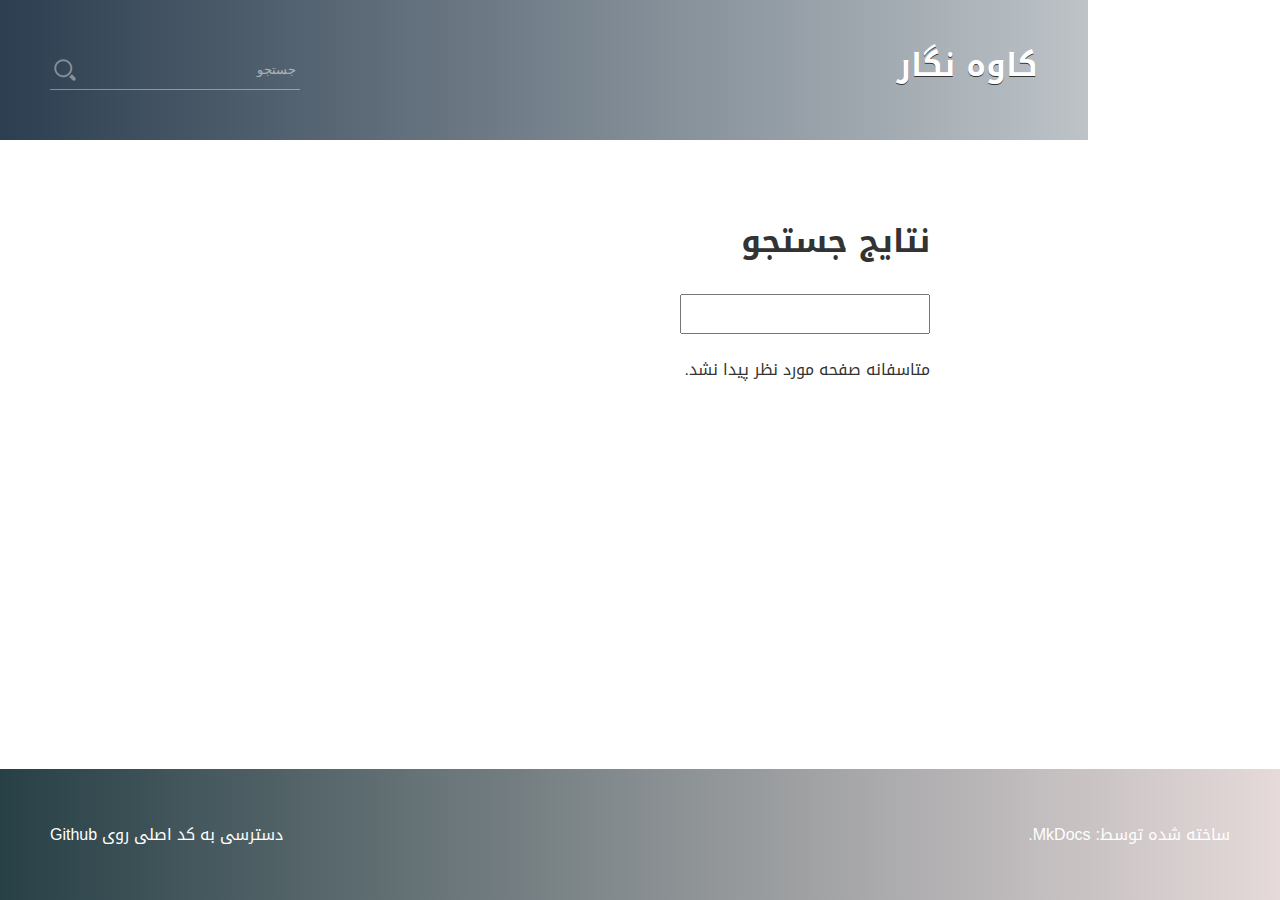
<file: search.html>
<!--
	This Basic theme serves as an example for how to create other
	themes by demonstrating the features with minimal HTML and CSS.
	Comments like this will be through the code to explain briefly
	what each feature is and point you to the MkDocs documentation
	to find out more.
-->
<!DOCTYPE html>
<head>

	<meta charset="UTF-8" />

	<!--
		The page_title contains the title for a page as shown in the navigation.
		Site name contains the name as defined in the mkdocs.yml
	-->
	<title>کاوه نگار</title>

	<!--
		Support custom favicon support.
		http://www.mkdocs.org/user-guide/configuration/#site_favicon
	-->
	
		<link rel="shortcut icon" href="./img/favicon.ico">
	

	<!--
		You can include external assets of course, but be aware that it means the
		documentation may not work well offline.
	-->
	<link rel="stylesheet" href="http://yui.yahooapis.com/pure/0.6.0/pure-min.css">

	<link rel="stylesheet" href="./css/theme.css">

	<!--
		extra_ess contains paths to CSS files in the users
		documentation directory or a list of CSS files defined in
		their mkdocs.yml.

		http://www.mkdocs.org/user-guide/configuration/#extra_css
	-->
	

	<link rel="stylesheet" href="./css/darkula.css">
	<script src="./js/highlight.pack.js"></script>

	<!--
		Include Google Analytics tracking code.

		http://www.mkdocs.org/user-guide/configuration/#google_analytics
	-->
	

	

	<script>var base_url = '.';</script>
	<script data-main="./mkdocs/js/search.js" src="./mkdocs/js/require.js"></script>


</head>

<body>

	<div class="sidebar left">

		<ul>

			

				

	<li >
	
		<a href=".">Home</a>
		
	</li>



			

		</ul>

	</div>

	<div class="body rel right">

		<header>

			<div class="right">

				<h1>کاوه نگار</h1>

			</div>

			<div role="search" class="left">

				<form action="./search.html" class="rel" method="get">

					<input type="text" name="q" placeholder="جستجو" />

					<input type="submit" class="abs search-submit" value="" />

				</form>

			</div>

		</header>

		<main class="rel oh">

			

			<div class="right content">

				

	<h1 id="search">نتایج جستجو</h1>

	<form id="content_search" action="search.html">
	
		<span role="status" aria-live="polite" class="ui-helper-hidden-accessible"></span>
		<input name="q" id="mkdocs-search-query" type="text" class="search-query" placeholder="جستجو" autocomplete="off">
	
	</form>

	<div id="mkdocs-search-results">
		
		متاسفانه صفحه مورد نظر پیدا نشد.
		
	</div>



			</div>

		</main>

		<footer class="oh">

			

				

					<a class="left" href="https://github.com/kavenegar/mkdocs-jinks">دسترسی به کد اصلی روی Github</a>

				

			

			<a class="right" href="http://www.mkdocs.org">ساخته شده توسط: MkDocs.</a>

		</footer>

	</div>

	<!--
		To include static assets from our theme, just add
		. beforehand which will be the relative path to
		the root of the documentation.
	-->
	<script src="./js/theme.js"></script>

	<!--
		extra_javascript contains paths to JavaScript files in the
		users documentation directory or a list of JavaScript files
		defined in their mkdocs.yml.

		http://www.mkdocs.org/user-guide/configuration/#extra_javascript
	-->
	

</body>
</html>
</file>
<file: css/theme.css>
/* =============== Fonts ================ */

@font-face {
  font-family: 'Droid Arabic Kufi';
  font-style: normal;
  font-weight: 400;
  src: url(../font/droidkufi/DroidKufi-Regular.eot);
  src: url(../font/droidkufi/DroidKufi-Regular.eot?#iefix) format('embedded-opentype'),
       url(../font/droidkufi/DroidKufi-Regular.woff2) format('woff2'),
       url(../font/droidkufi/DroidKufi-Regular.woff) format('woff'),
       url(../font/droidkufi/DroidKufi-Regular.ttf) format('truetype');
}

@font-face {
  font-family: 'Droid Arabic Kufi';
  font-style: normal;
  font-weight: 700;
  src: url(../font/droidkufi/DroidKufi-Bold.eot);
  src: url(../font/droidkufi/DroidKufi-Bold.eot?#iefix) format('embedded-opentype'),
       url(../font/droidkufi/DroidKufi-Bold.woff2) format('woff2'),
       url(../font/droidkufi/DroidKufi-Bold.woff) format('woff'),
       url(../font/droidkufi/DroidKufi-Bold.ttf) format('truetype');
}

@font-face {
  font-family: 'Droid Arabic Naskh';
  font-style: normal;
  font-weight: 400;
  src: url(../font/droidnaskh/DroidNaskh-Regular.eot);
  src: url(../font/droidnaskh/DroidNaskh-Regular.eot?#iefix) format('embedded-opentype'),
       url(../font/droidnaskh/DroidNaskh-Regular.woff2) format('woff2'),
       url(../font/droidnaskh/DroidNaskh-Regular.woff) format('woff'),
       url(../font/droidnaskh/DroidNaskh-Regular.ttf) format('truetype');
}

@font-face {
  font-family: 'Droid Arabic Naskh';
  font-style: normal;
  font-weight: 700;
  src: url(../font/droidnaskh/DroidNaskh-Bold.eot);
  src: url(../font/droidnaskh/DroidNaskh-Bold.eot?#iefix) format('embedded-opentype'),
       url(../font/droidnaskh/DroidNaskh-Bold.woff2) format('woff2'),
       url(../font/droidnaskh/DroidNaskh-Bold.woff) format('woff'),
       url(../font/droidnaskh/DroidNaskh-Bold.ttf) format('truetype');
}

/* ============= Animations ============= */

@keyframes glow {

	from {
		background: rgba( 255, 153, 0, .5 );
	}

	to {
		background: rgba( 255, 153, 0, 0 );
	}

}

@-webkit-keyframes glow {

	from {
		background: rgba( 255, 153, 0, .4 );
	}

	to {
		background: rgba( 255, 153, 0, 0 );
	}

}

/* =============== Resets =============== */

*, *:before, *:after {
	-webkit-box-sizing: inherit;
	-moz-box-sizing: inherit;
	box-sizing: inherit;
}

html {
	-webkit-box-sizing: border-box;
	-moz-box-sizing: border-box;
	box-sizing: border-box;
}

a {
	text-decoration: none;
	color: inherit;
}

html, body, p, ul, figure, a {
	margin: 0;
	padding: 0;
}

main, header, figure, figcaption, footer, section, nav {
	display: block;
}

::-webkit-input-placeholder {
	color: #fff;
	opacity: .5;
}

/* ============== Defaults ============== */

.right { float: right }
.left { float: left }

.abs { position: absolute }
.rel { position: relative }
.fix { position: fixed }

.ta-left { text-align: left }
.ta-right { text-align: right }
.ta-center { text-align: center }

.rtl { direction: rtl }
.ltr { direction: ltr }

.oh { overflow: hidden }

/* ============== Our theme ============= */

html, body {
	direction: rtl;
	font-family: 'Droid Arabic Kufi', sans-serif;
	height: 100%;
}

.content p {
	font-family: 'Droid Arabic Naskh', sans-serif;
	font-size: 15px;
}

header, footer, main {
	padding: 50px;
}

.sidebar {
	width: 20%;
	max-width: 350px;
	min-width: 250px;
	background: #333;
	top: 0;
	bottom: 0;
	position: fixed;
	left: 0;
	overflow: auto;
    display: none;
}
	.sidebar ul {
		list-style: none;
	}

		.sidebar li a {
			padding: 30px;
			display: block;
			color: #ccc;
			border-top: 1px solid #444;
			border-bottom: 1px solid #222;
			-webkit-transition: .2s;
			transition: .2s;
		}
		.sidebar li a:hover, .sidebar li a:focus {
			color: #f90;
		}
		.sidebar li:first-child > a {
			border-top: 0;
		}
		.sidebar li:last-child > a {
			border-bottom: 0;
		}

			.sidebar li ul {
				background: #2a2a2a;
				box-shadow: -5px 0 5px 1px rgba( 0, 0, 0, .4 ) inset;
			}

				.sidebar li ul a {
					padding-right: 60px;
					border-bottom-color: #1a1a1a;
					border-top-color: #333;
				}

	.sidebar > ul > li.active {
		background: #4a4a4a;
		background: rgba( 255, 255, 255, .1 );
		background: linear-gradient( 130deg, rgba( 255, 255, 255, .1 ), transparent );
	}
	.sidebar > ul > li li.active {
		background: #303030;
		background: rgba( 110, 110, 110, .1 );
		background: linear-gradient( -130deg, rgba( 130, 130, 130, .1 ), transparent );
	}


.body {
    width: 80%;
    min-width: 100%;
    max-width: 100%;
    min-height: 100%;
    padding-bottom: 130px;
}

header h1 {
	font-size: 32px;
	margin: 0;
	line-height: 100%;
}

header {
    background: -webkit-linear-gradient(to left, #E6DADA , #274046);
    background: linear-gradient(to left, #bdc3c7 , #2c3e50);
    overflow: hidden;
    padding: 50px;
    color: #fff;
    text-shadow: 0 1px 0 #333;
    margin-right: 15%;
}

	header form input {
		padding: 7px 4px;
		height: 40px;
		background: none;
		border: 0;
		outline: 0;
		font-size: 13px;
		font-weight: normal;
		width: 250px;
		border-bottom: 1px solid rgba( 255, 255, 255, .4 );
		-webkit-transition: .2s;
		transition: .2s;
	}
	header form .search-submit {
		left: -5px;
		top: 0;
		opacity: .4;
		-webkit-appearance: none;
		-moz-appearance: none;
		appearance: none;
		width: 40px;
		border-bottom: 0;
		margin-right: 10px;
		background: url( '../image/search-icon.png' ) no-repeat center center;
	}

	header form input:first-child:focus {
		width: 300px;
	}
	header form :focus + .search-submit { opacity: .8; }
	header form input:focus {
		border-bottom-color: rgba( 255, 255, 255, .8 );
	}

.content {
	width: 100%;
	color: #333;
}
.toc + .content {
	width: 85%;
	min-width: calc( 100% - 300px );
	max-width: calc( 100% - 200px );
}
.toc {
	width: 15%;
	max-width: calc( 300px );
	min-width: calc( 200px );
	padding-right: 50px;
}

	.toc ul {
		list-style: none;
	}

	.toc li {
		position: relative;
	}
	.toc .sub-title {
	}
	.toc .title:first-child {
		margin-top: 0;
	}
	.toc .sub-title:after {
		content: '';
		position: absolute;
		right: 8px;
		width: 5px;
		height: 5px;
		top: 50%;
		border-radius: 50%;
		margin-top: -2px;
		opacity: .5;
		background: #f90;
	}
		.toc li a {
			padding: 5px 0;
			display: block;
			font-size: 18px;
			color: #777;
		}
		.toc .sub-title a {
			padding-right: 25px;
			color: #999;
			font-size: 14px;
		}

		.toc li:hover a, .toc li a:focus {
			color: #333;
		}

.content code, .content .code {
	padding: 10px;
	color: #000;
	font: 16px 'Courier new', courier, monospace;
}
.content .code {
	margin: 5px 0;
    overflow: auto;
        background-image: url(https://www.mailgun.com/static/img/code.png);
    background-size: 100% 635px;
    background-repeat: no-repeat;
    padding-top: 29px;
        padding-left: 10px;
}
}
.content code {
	margin: 3px 5px;
	padding: 5px 8px;
	display: inline-block;
}

.content p {
	margin: 15px 0;
}

.content img {
	max-width: 100%;
}

.content hr {
	height: 0;
	border: 0;
	border-bottom: 1px solid #ccc;
}

.content h1 {
    text-align: right;
}

.content a {
	border-bottom: 1px solid #333;
}

.content img {
	max-width: 100%;
}

.content table {
	min-width: 100%;
}
	.content table th {
		background: #fff;
		color: #333;
		border-bottom: 1px solid #f90;
	}

	.content table th, .content table td {
		padding: 10px;
		text-align: right;
	}

	.content table td {
		border-right: 1px solid #e9e9e9;
		border-bottom: 1px solid #e9e9e9;

	}
	.content table td:first-child {
		border-right: 0;
	}
	.content table tr:last-child td {
		border-bottom: 0;
	}
	.content tr:nth-child( even ) td {
		background: #f7f7f7;
	}

.content :target {
	-webkit-animation: glow 1s;
	-moz-animation: glow 1s;
	animation: glow 1s;
}


#mkdocs-search-query {
	width: 250px;
	height: 40px;
	padding: 5px 8px;
}
#mkdocs-search-results {
	margin-top: 20px;
}
	#mkdocs-search-results article {
		border-bottom: 1px solid #ccc;
		margin: 0;
		padding: 20px;
		color: #333;
	}
	#mkdocs-search-results article:hover h3, #mkdocs-search-results article h3 a:focus {
		color: #f90;
	}
		#mkdocs-search-results article p {
			color: #999;
		}
	#mkdocs-search-results article:last-child {
		border-bottom: none;
	}

footer {
    background: -webkit-linear-gradient(to left, #E6DADA , #274046);
    background: linear-gradient(to left, #E6DADA , #274046);	color: #fff;
	position: absolute;
	bottom: 0;
	left: 0;
	right: 0;
}

/* ============== Responsive ============= */

@media screen and ( max-width: 1400px ) {

	.toc {
		padding-right: 30px;
	}
		.toc li a {
			padding: 4px 0;
		}

	.sidebar li a {
		padding: 20px;
		font-size: 15px;
	}
		.sidebar li ul li a {
			padding-right: 40px;
		}

}

.right.content {
    padding-right: 50px;
    margin-right: 250px;
}
.right.toc.rel {
    border-left: 1px solid;
    padding-left: 53px;
    background: #fff;
    position: fixed;
    right: 0;
    top: 0;
    bottom: 0;
    overflow-x: hidden;
    overflow-y: scroll;
    width: 20%;
}
</file>
<file: css/darkula.css>
/*

Darkula color scheme from the JetBrains family of IDEs

*/


.hljs {
  display: block;
  overflow-x: auto;
  padding: 0.5em;
  background: #2b2b2b;
}

.hljs {
  color: #bababa;
}

.hljs-strong,
.hljs-emphasis {
  color: #a8a8a2;
}

.hljs-bullet,
.hljs-quote,
.hljs-link,
.hljs-number,
.hljs-regexp,
.hljs-literal {
  color: #6896ba;
}

.hljs-code,
.hljs-selector-class {
  color: #a6e22e;
}

.hljs-emphasis {
  font-style: italic;
}

.hljs-keyword,
.hljs-selector-tag,
.hljs-section,
.hljs-attribute,
.hljs-name,
.hljs-variable {
  color: #cb7832;
}

.hljs-params {
  color: #b9b9b9;
}

.hljs-string,
.hljs-subst,
.hljs-type,
.hljs-built_in,
.hljs-builtin-name,
.hljs-symbol,
.hljs-selector-id,
.hljs-selector-attr,
.hljs-selector-pseudo,
.hljs-template-tag,
.hljs-template-variable,
.hljs-addition {
  color: #e0c46c;
}

.hljs-comment,
.hljs-deletion,
.hljs-meta {
  color: #7f7f7f;
}
</file>
